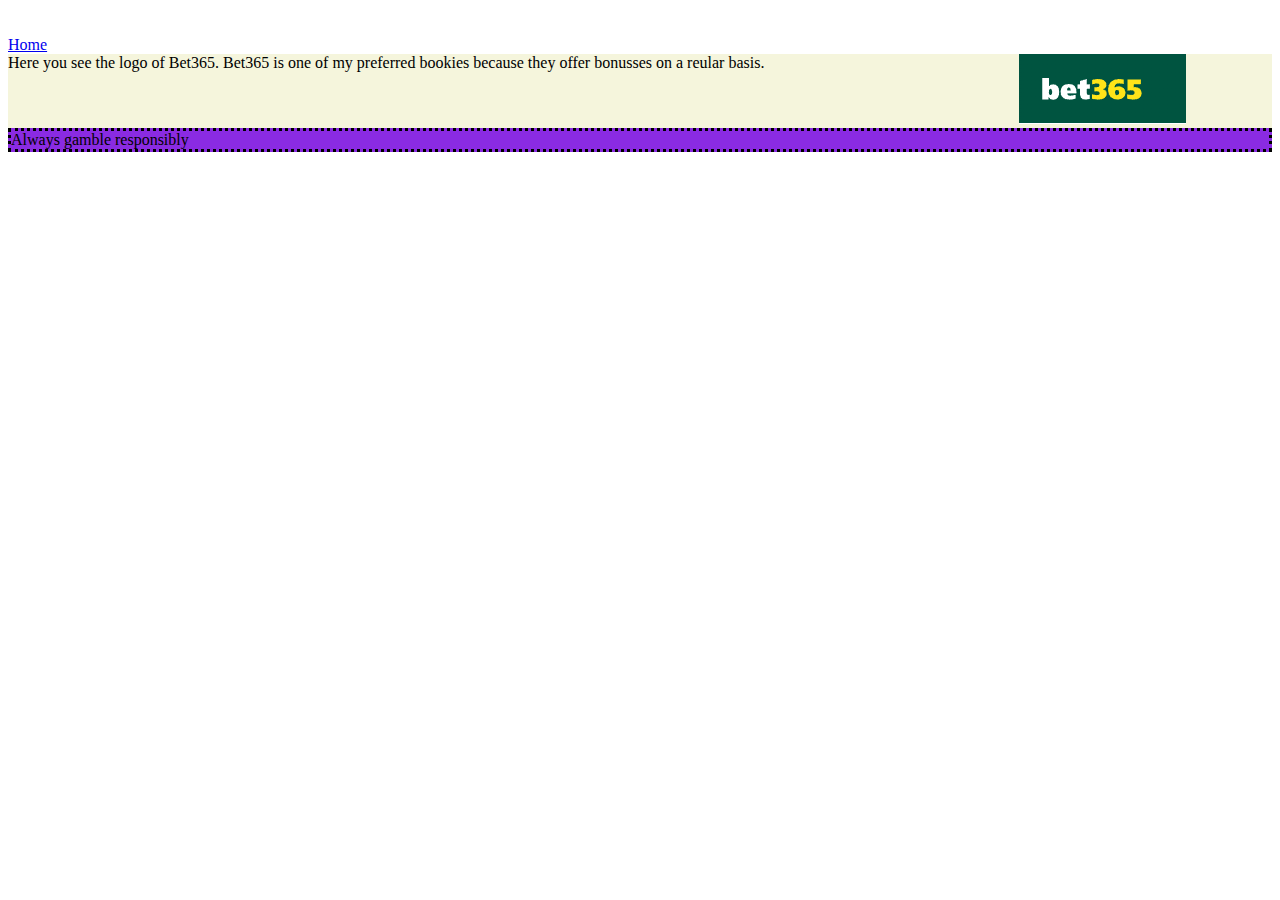
<file: Bet365.html>
<!DOCTYPE html>
<html lang = "en">
<head>
    <meta charset="UTF-8" />
    <title>Bet365</title>
    <link rel="stylesheet" href = "style.css">
    
</head>
<body>
   <a class = "skiptomain" href="#main"> Skip to main</a> 
   <a  href="index.html"> Home</a> 
   
   <div id="main">

      <div class = "bookiepagemain"> 

        <div >Here you see the logo of Bet365. Bet365 is one of my preferred bookies because
        they offer bonusses on a reular basis. </div>

        <div> <a href = "https:\\www.bet365.com"> <img src=".\images\bet365logo.png" alt = "Bet365 logo"> </div> </a>
      </div>

   </div>
   <footer> Always gamble responsibly</footer>
</body>
</html>
</file>
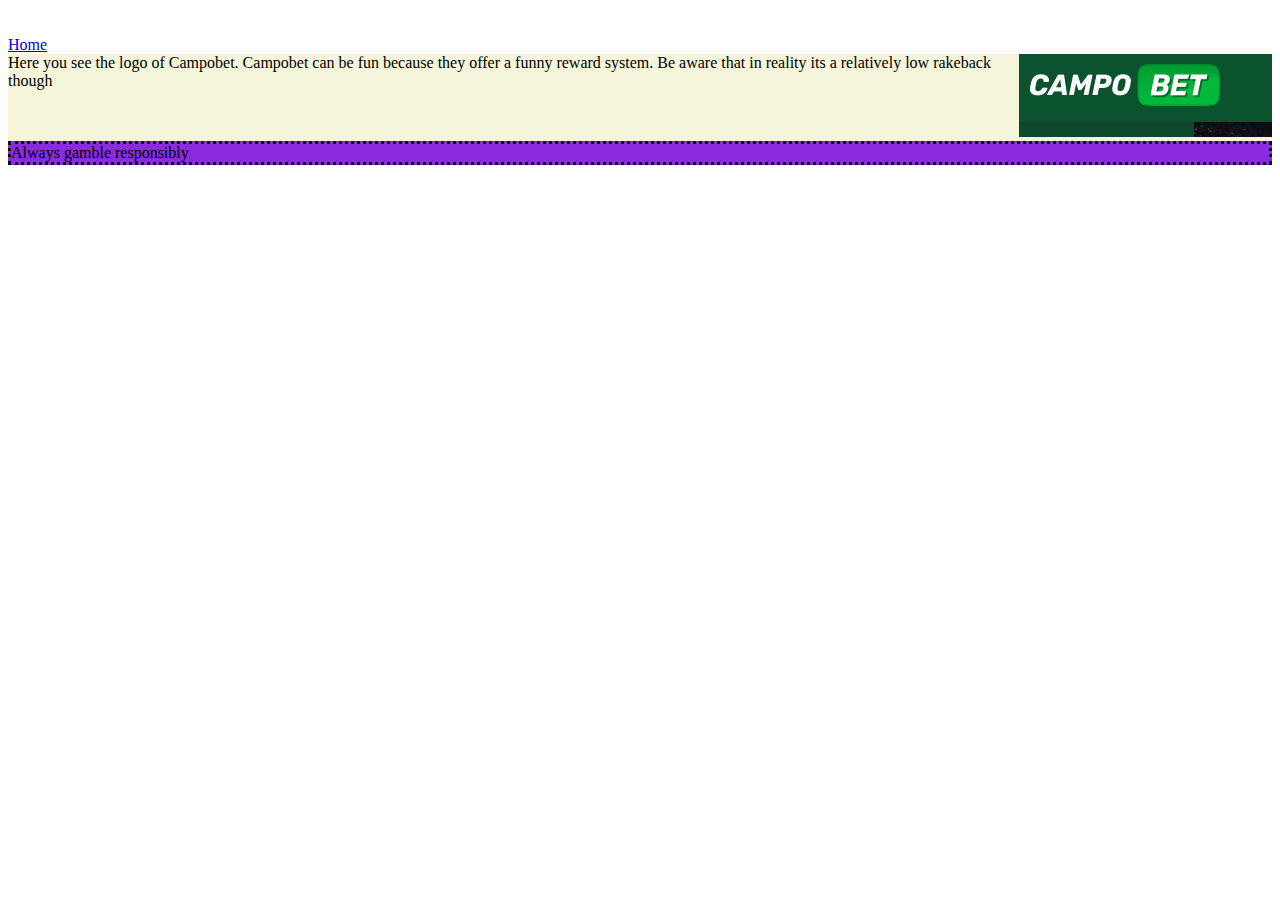
<file: Campobet.html>
<!DOCTYPE html>
<html lang = "en">
<head>
    <meta charset="UTF-8" />
    <title>Campobet</title>
    <link rel="stylesheet" href = "style.css">
    
</head>
<body>
   <a class = "skiptomain" href="#main"> Skip to main</a> 
   <a  href="index.html"> Home</a> 
   
   <div id="main">

      <div class = "bookiepagemain"> 

        <div >Here you see the logo of Campobet. Campobet can be fun because
            they offer a funny reward system. Be aware that in reality its 
        a relatively low rakeback though </div>

        <div> <a href = "https:\\www.Campobet.com"> <img src=".\images\campobetlogo.png" alt = "Campobet logo"> </div> </a>
      </div>

   </div>
   <footer> Always gamble responsibly</footer>
</body>
</html>
</file>
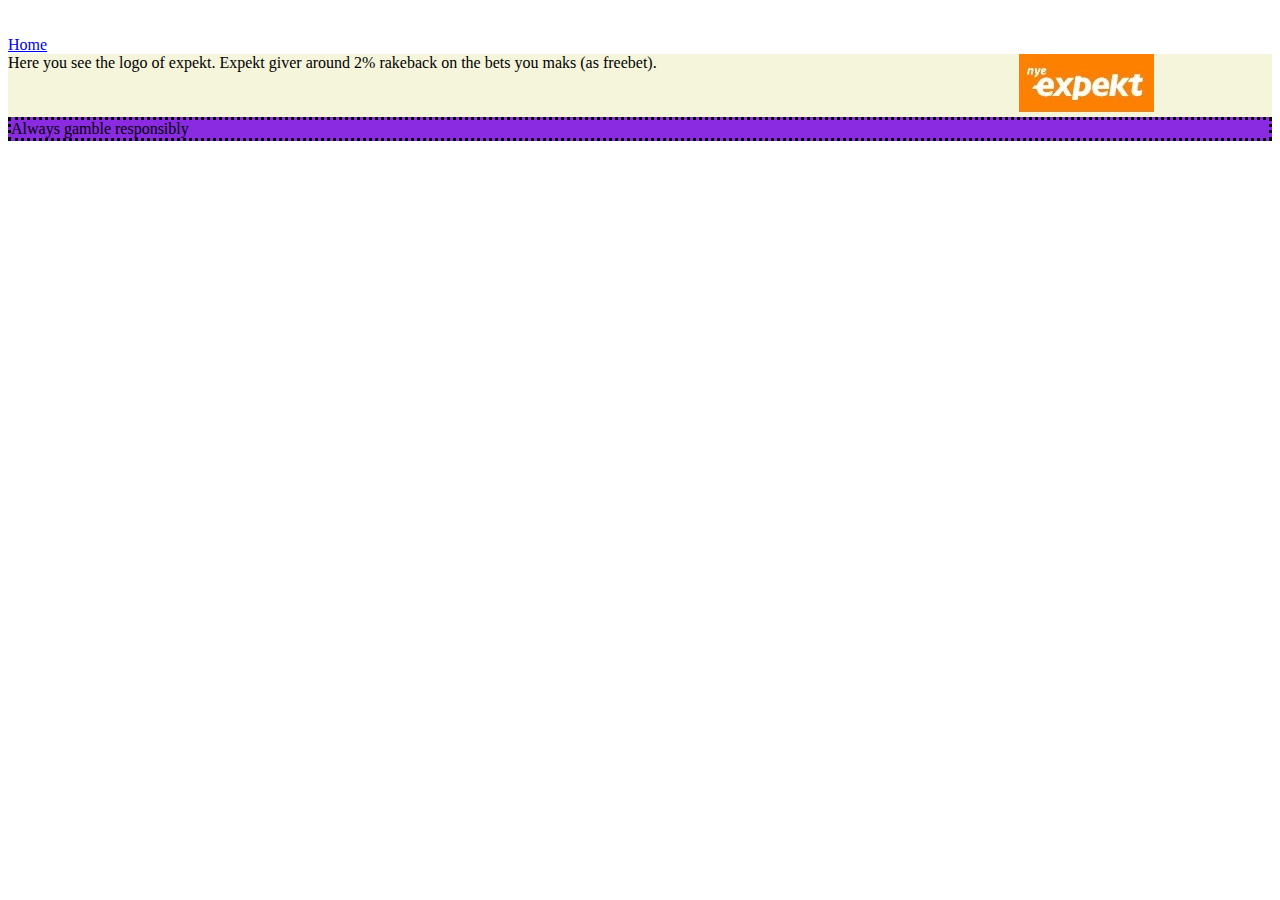
<file: Expekt.html>
<!DOCTYPE html>
<html lang = "en">
<head>
    <meta charset="UTF-8" />
    <title>expekt</title>
    <link rel="stylesheet" href = "style.css">
    
</head>
<body>
   <a class = "skiptomain" href="#main"> Skip to main</a> 
   <a  href="index.html"> Home</a> 
   
   <div id="main">

      <div class = "bookiepagemain"> 

        <div >Here you see the logo of expekt. Expekt giver around 2% rakeback on the bets you maks (as freebet). </div>

        <div> <a href = "https:\\www.expekt.com"> <img src=".\images\expektlogo.jpg" alt = "expekt logo"> </div> </a>
      </div>

   </div>
   <footer> Always gamble responsibly</footer>
</body>
</html>
</file>
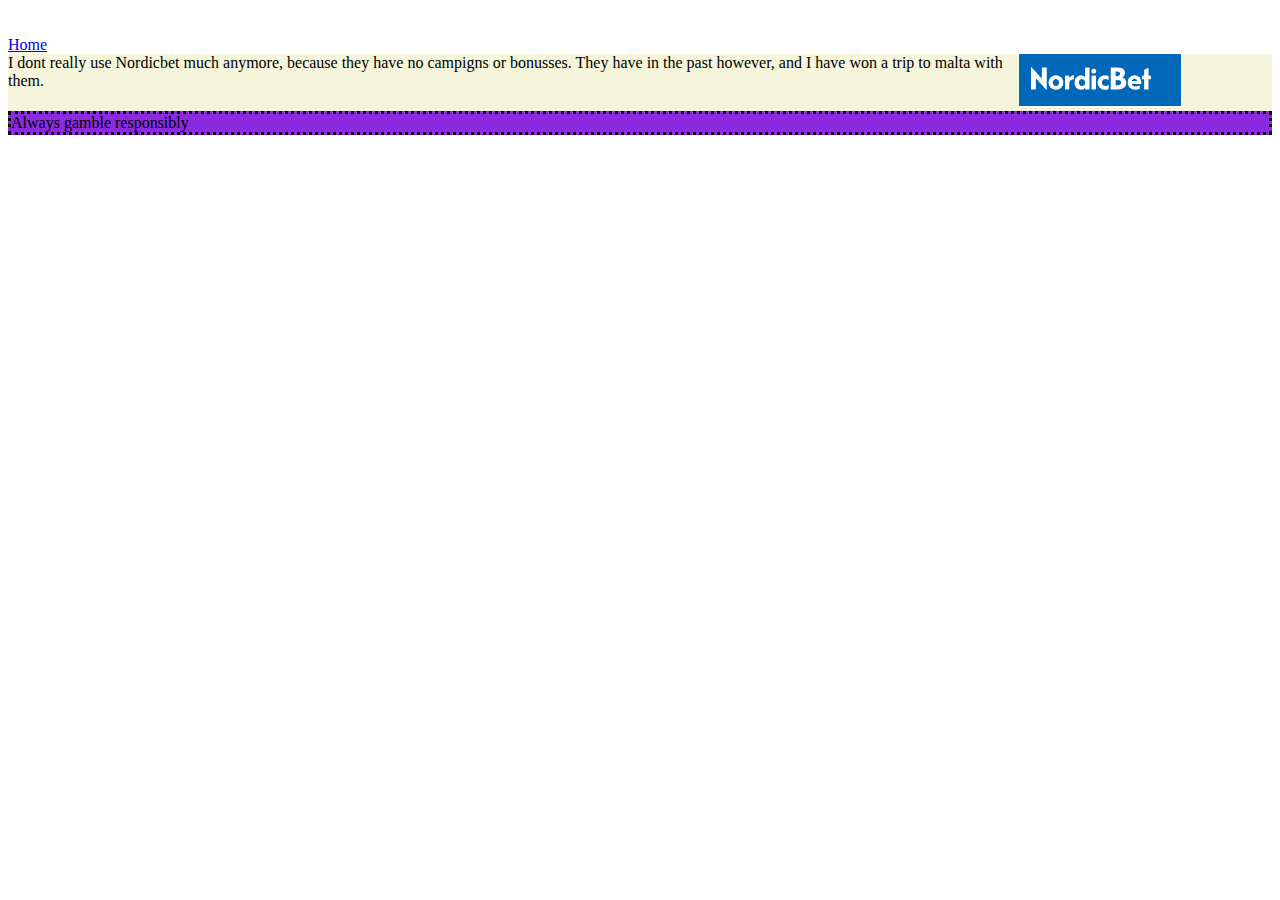
<file: Nordicbet.html>
<!DOCTYPE html>
<html lang = "en">
<head>
    <meta charset="UTF-8" />
    <title>nordicbet</title>
    <link rel="stylesheet" href = "style.css">
    
</head>
<body>
   <a class = "skiptomain" href="#main"> Skip to main</a> 
   <a  href="index.html"> Home</a> 
   
   <div id="main">

      <div class = "bookiepagemain"> 

        <div >I dont really use Nordicbet much anymore, because they have no campigns or bonusses.
            They have in the past however, and I have won a trip to malta with them. </div>

        <div> <a href = "https:\\www.nordicbet.com"> <img src="./images/nordicbetlogo.png" alt = "nordicbet logo"> </div> </a>
      </div>

   </div>
   <footer> Always gamble responsibly</footer>
</body>
</html>
</file>
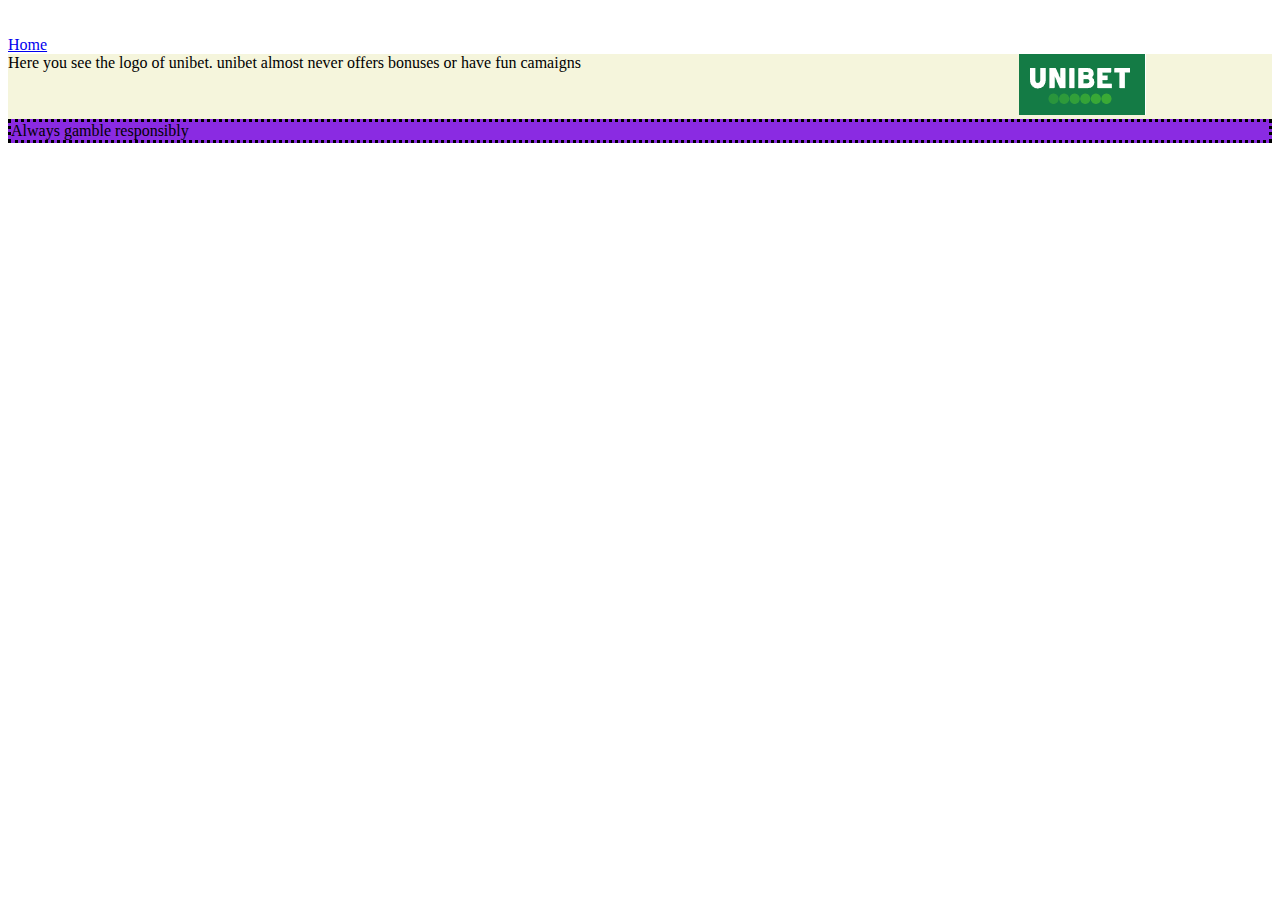
<file: Unibet.html>
<!DOCTYPE html>
<html lang = "en">
<head>
    <meta charset="UTF-8" />
    <title>unibet</title>
    <link rel="stylesheet" href = "style.css">
    
</head>
<body>
   <a class = "skiptomain" href="#main"> Skip to main</a> 
   <a  href="index.html"> Home</a> 
   
   <div id="main">

      <div class = "bookiepagemain"> 

        <div >Here you see the logo of unibet. unibet almost never offers bonuses or have
            fun camaigns </div>

        <div> <a href = "https:\\www.unibet.com"> <img src="./images/unibetlogo.png" alt = "unibet logo"> </div> </a>
      </div>

   </div>
   <footer> Always gamble responsibly</footer>
</body>
</html>
</file>
<file: style.css>
.skiptomain {;
            left:-999px;
            top:auto;
            display: block;
            position: relative;
            
            padding: 0px 0px 10px 0px;
            }

nav {border-style: solid;
 background-color: beige;
    border-bottom-color: coral;}

.skiptomain:focus {left:0;}

div {
    background-color: beige;}

h1 {color:chocolate;}

footer {border-style: dotted;
        background-color: blueviolet;}

.bookiecontainer {display: flex;
                
                width: 95%;
               
                flex-wrap: wrap;
                
            }

.bookiecontainer > div {padding: 5px;
            background-color: rgb(0, 255, 106);
            border-style: solid;
            margin: 10px;
            padding: 20px;
            font-size: 30px;}

.bookiepagemain{display: grid;
                grid-template-columns: 80% 19%;}

nav  img {border-width: 3px;
           border-style: dotted;
           border-color: red;
           box-sizing: border-box;
           border-radius: 50%;
           padding: 5px;
           width: 60%;
           transition: width 2s;
               }
nav  img:hover {width: 100%}
</file>
